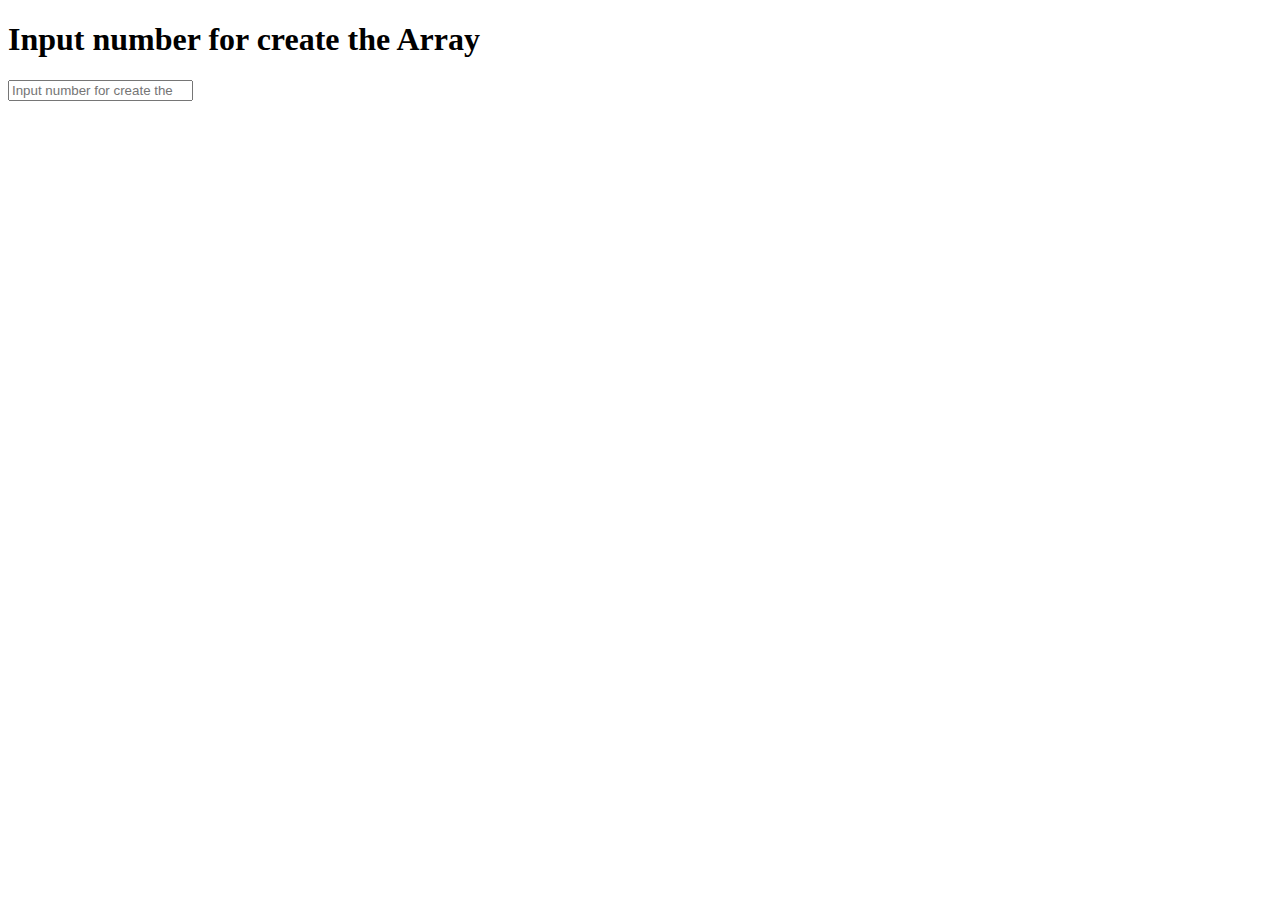
<file: NETH-text(2)/index.html>
<!DOCTYPE html>
<html>
<head>
        <link href="https://cdn.jsdelivr.net/npm/bootstrap@5.1.3/dist/css/bootstrap.min.css" rel="stylesheet" integrity="sha384-1BmE4kWBq78iYhFldvKuhfTAU6auU8tT94WrHftjDbrCEXSU1oBoqyl2QvZ6jIW3" crossorigin="anonymous">
        <script src="https://cdn.jsdelivr.net/npm/bootstrap@5.1.3/dist/js/bootstrap.bundle.min.js" integrity="sha384-ka7Sk0Gln4gmtz2MlQnikT1wXgYsOg+OMhuP+IlRH9sENBO0LRn5q+8nbTov4+1p" crossorigin="anonymous"></script>
        <title>Frontend test (2) | NETH</title>
</head>
<body class="container">
        <div class="card card-body mt-5 mx-auto">
                <h1 class="form-label text-center">Input number for create the Array</h1>
                <input type="number" id="inputField" onkeydown="checkEnter(event)" class="form-control text-center"
                        placeholder="Input number for create the Array">        
        </div>

        <script>
                let myArray = [];
                let previousValue = '';
                let emptyInputCount = 0;

                function addToArray() {
                        const inputValue = document.getElementById('inputField').value;

                        if (inputValue.trim() !== '') {
                                const numericValue = parseInt(inputValue);

                                myArray.push(numericValue);
                                

                                document.getElementById('inputField').value = '';
                                emptyInputCount = 0;
                        }else{
                                if (emptyInputCount > 0) {
                                        myArray = [];
                                        emptyInputCount = 0;
                                        alert("There are no integers so the generator doesn't yield anything");
                                }else{
                                        emptyInputCount++;
                                        alert(myArray);        
                                } 
                        }
                        
                        previousValue = inputValue;
                }

                function showArray() {
                        alert(myArray);
                }

                function checkEnter(event) {
                        if (event.keyCode === 13) {
                                addToArray();
                        }
                }
        </script>
</body>
</html>
</file>
